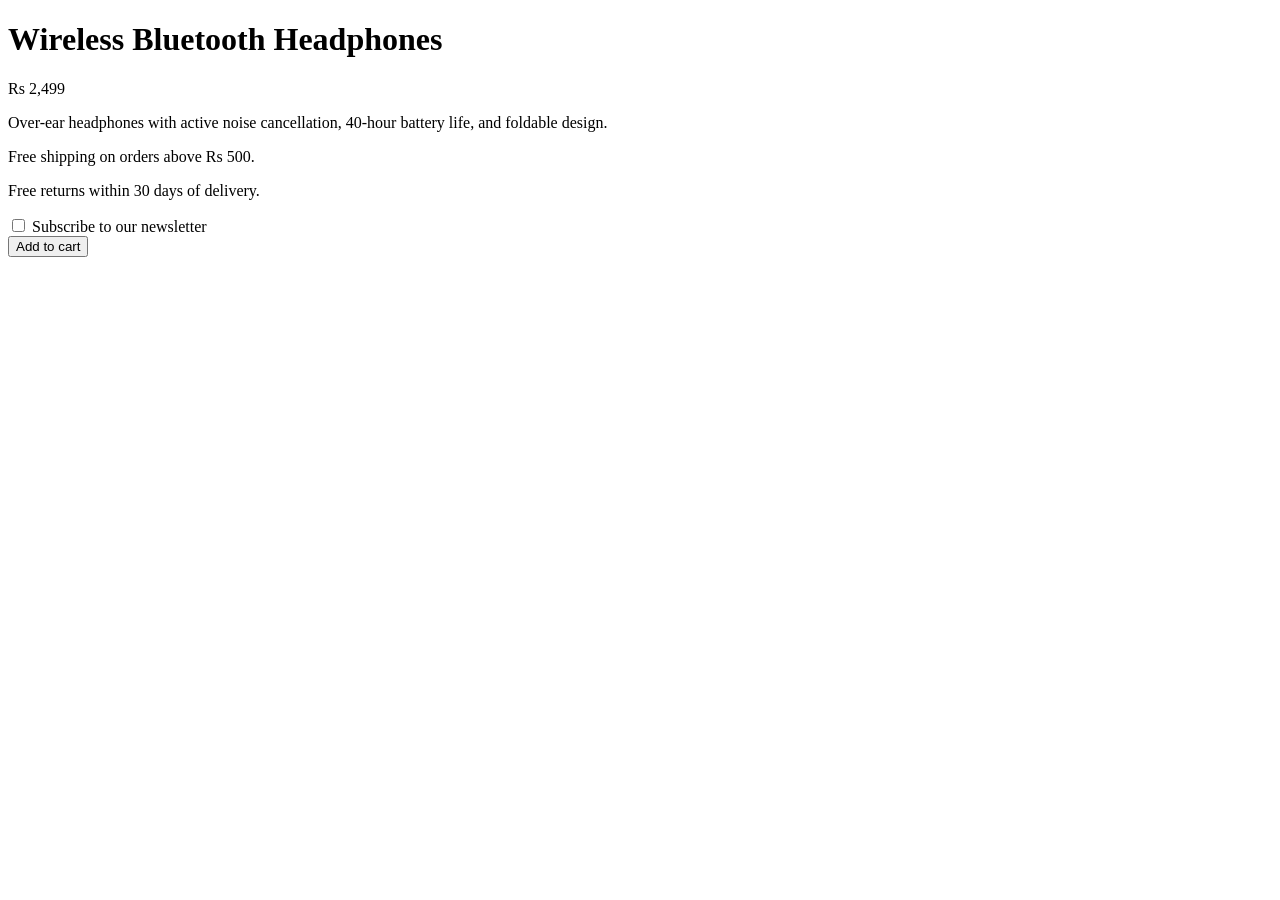
<file: samples/html_clean.html>
<!DOCTYPE html>
<html lang="en">
<head><meta charset="utf-8"><title>Product</title></head>
<body>
  <h1>Wireless Bluetooth Headphones</h1>
  <p class="price">Rs 2,499</p>
  <p class="description">
    Over-ear headphones with active noise cancellation,
    40-hour battery life, and foldable design.
  </p>
  <p class="shipping">Free shipping on orders above Rs 500.</p>
  <p class="returns">Free returns within 30 days of delivery.</p>

  <div class="newsletter">
    <label>
      <input type="checkbox"> Subscribe to our newsletter
    </label>
  </div>

  <button>Add to cart</button>
</body>
</html>
</file>
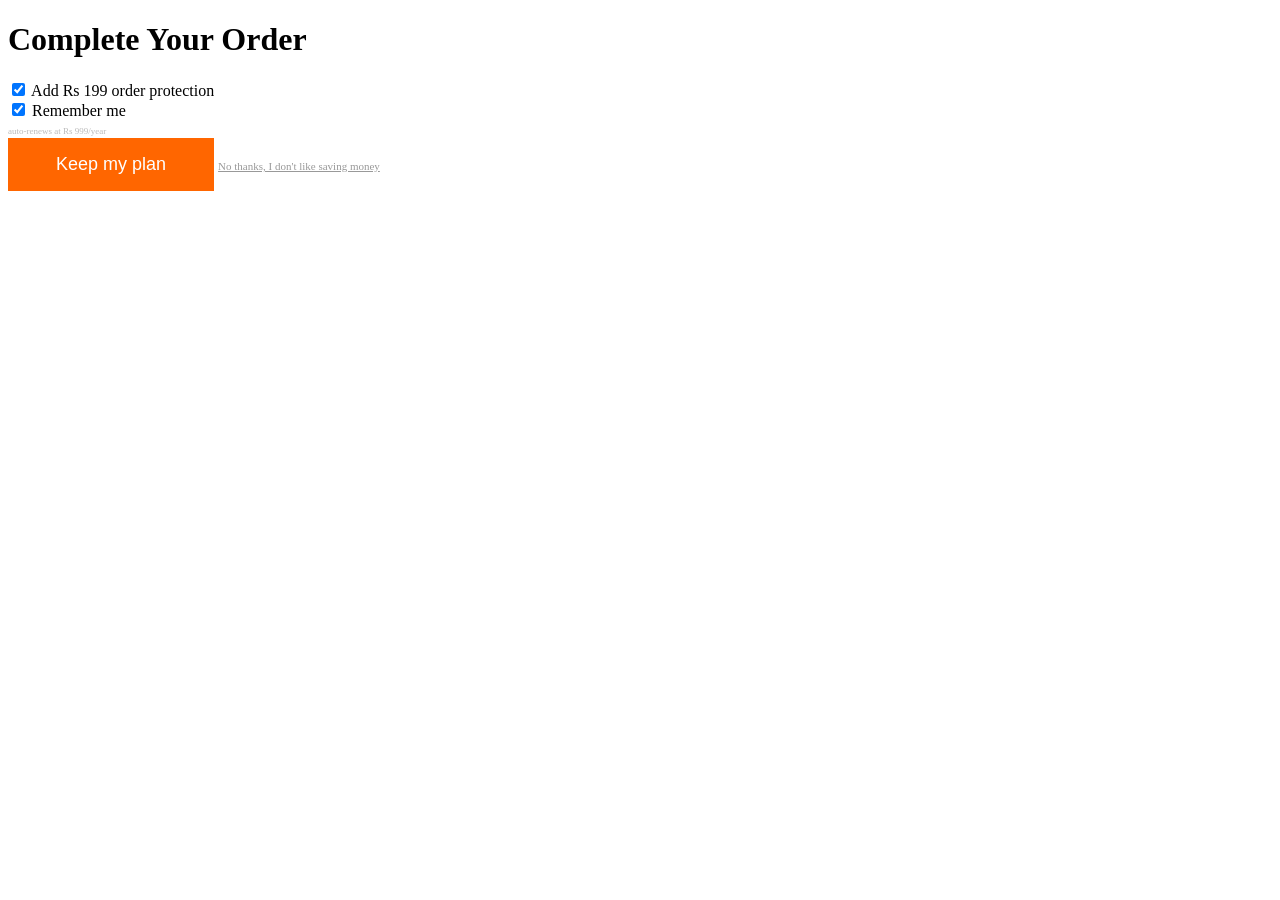
<file: samples/html_deceptive.html>
<!DOCTYPE html>
<html lang="en">
<head><meta charset="utf-8"><title>Checkout</title></head>
<body>
  <h1>Complete Your Order</h1>

  <div class="order-protection">
    <label>
      <input type="checkbox" checked> Add Rs 199 order protection
    </label>
  </div>

  <div class="remember">
    <label>
      <input type="checkbox" checked> Remember me
    </label>
  </div>

  <div class="fine-print">
    <span style="font-size:9px; color:#bbb; background:#fff">
      auto-renews at Rs 999/year
    </span>
  </div>

  <div class="actions">
    <button class="primary" style="padding:16px 48px; font-size:18px; background:#ff6600; color:#fff; border:none;">
      Keep my plan
    </button>
    <a href="#" style="font-size:11px; color:#999;">
      No thanks, I don't like saving money
    </a>
  </div>
</body>
</html>
</file>
